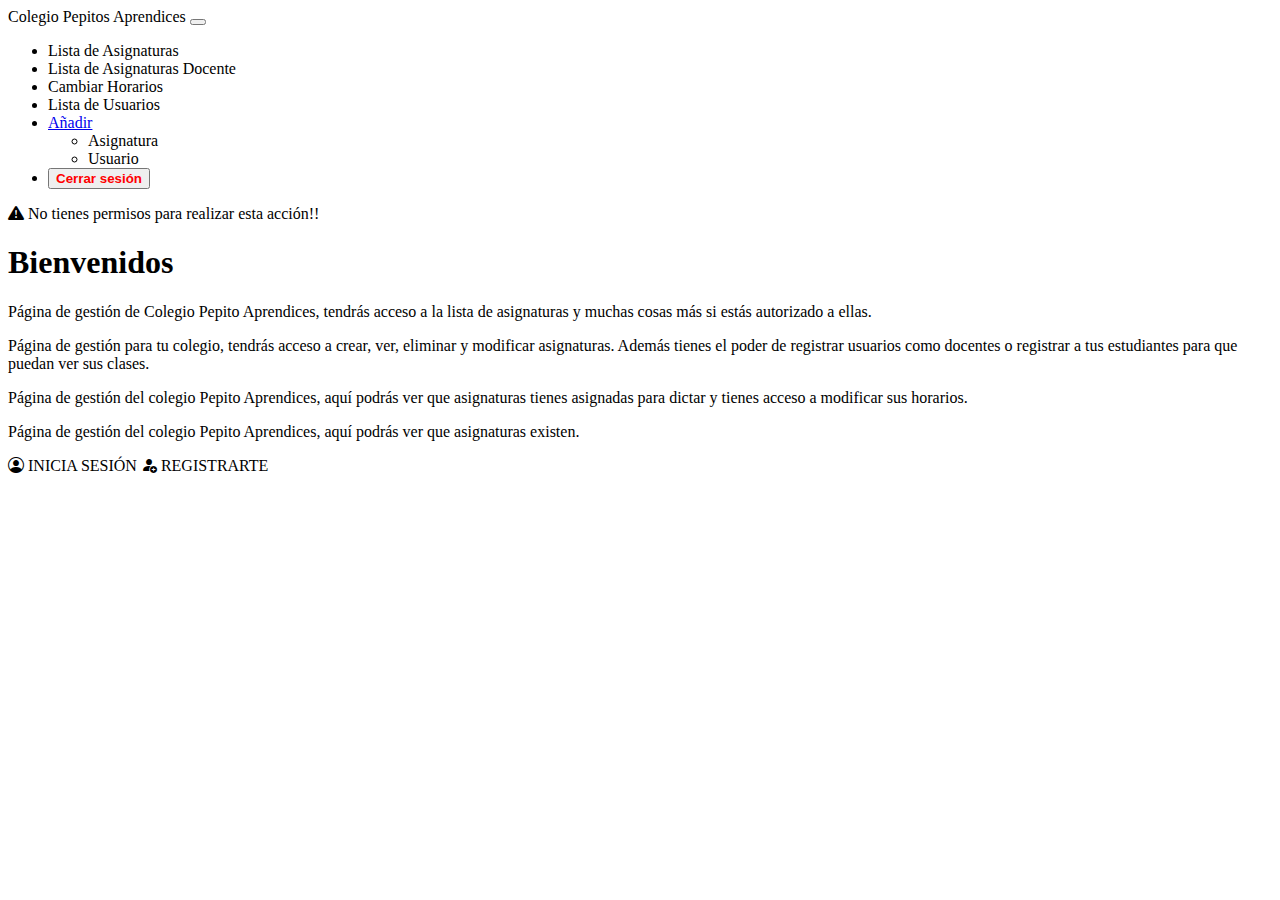
<file: src/main/resources/templates/index.html>
<!DOCTYPE html>
<html lang="es" xmlns:th="http://www.thymeleaf.org" xmlns:sec="http://www.thymeleaf.org/extras/spring-security">

<head>
  <meta charset="UTF-8">
  <meta name="viewport" content="width=device-width, initial-scale=1.0">
  <meta name="author" content="Miguel Angel Medina Diaz">
  <meta name="description" content="Página diseñada para el II Parcial de la asignatura de Programación web">
  <title>Colegio Pepitos Aprendices</title>
  <link rel="stylesheet" th:href="@{/css/index.css}" type="text/css">
  <!-- Bootstrap Links-->
  <link href="https://cdn.jsdelivr.net/npm/bootstrap@5.3.8/dist/css/bootstrap.min.css" rel="stylesheet"
    integrity="sha384-sRIl4kxILFvY47J16cr9ZwB07vP4J8+LH7qKQnuqkuIAvNWLzeN8tE5YBujZqJLB" crossorigin="anonymous">
  <script src="https://cdn.jsdelivr.net/npm/bootstrap@5.3.8/dist/js/bootstrap.bundle.min.js"
    integrity="sha384-FKyoEForCGlyvwx9Hj09JcYn3nv7wiPVlz7YYwJrWVcXK/BmnVDxM+D2scQbITxI"
    crossorigin="anonymous"></script>
  <link rel="stylesheet" href="https://cdn.jsdelivr.net/npm/bootstrap-icons@1.13.1/font/bootstrap-icons.min.css">

</head>

<body>
  <header>
    <nav class="navbar navbar-expand-lg bg-body-tertiary">
      <div class="container-fluid">
        <a class="navbar-brand" th:href="@{/}">Colegio Pepitos Aprendices</a>
        <button class="navbar-toggler" type="button" data-bs-toggle="collapse" data-bs-target="#navbarNav"
          aria-controls="navbarNav" aria-expanded="false" aria-label="Toggle navigation">
          <span class="navbar-toggler-icon"></span>
        </button>
        <div class="collapse navbar-collapse" id="navbarNav">
          <ul class="navbar-nav">
            <li class="nav-item" sec:authorize="!hasRole('DOCENTE')">
              <a class="nav-link active" th:href="@{/asignaturas/listar}">Lista de Asignaturas</a>
            </li>
            <li sec:authorize="hasRole('DOCENTE')" class="nav-item">
              <a class="nav-link active" th:href="@{/asignaturas/docente/listar}">Lista de Asignaturas Docente</a>
            </li>
            <li sec:authorize="hasRole('DOCENTE')" class="nav-item">
              <a class="nav-link active" th:href="@{/asignaturas/docente/modificar}">Cambiar Horarios</a>
            </li>
            <li sec:authorize="hasRole('RECTOR')" class="nav-item">
              <a class="nav-link active" th:href="@{/rector/usuarios/listar}">Lista de Usuarios</a>
            </li>
            <li sec:authorize="hasRole('RECTOR')" class="nav-item dropdown">
              <a class="nav-link active dropdown-toggle" href="#" role="button" data-bs-toggle="dropdown"
                aria-expanded="false">
                Añadir
              </a>
              <ul class="dropdown-menu">
                <li><a class="dropdown-item" th:href="@{/rector/asignaturas/registro}">Asignatura</a></li>
                <li><a class="dropdown-item" th:href="@{/rector/usuarios/registro}">Usuario</a></li>
              </ul>
            </li>
            <li sec:authorize="isAuthenticated()" class="nav-item">
              <form th:action="@{/logout}" method="post" class="d-inline">
                <button type="submit" class="nav-link btn btn-link" style="color:red;font-weight:bold;">Cerrar
                  sesión</button>
              </form>
            </li>
          </ul>
        </div>
      </div>
    </nav>
  </header>
  <div class="container-fluid">
    <div class="row">
      <div class="col-md-12 columna">
        <div class="container mt-5">
          <div class="row">
            <div th:if=${param.forbiden}>
              <div class="alert alert-danger" role="alert">
                <i class="bi bi-exclamation-triangle-fill"></i> No tienes permisos para realizar esta acción!!
              </div>
            </div>
            <h1>Bienvenidos</h1>
          </div>
          <div class="row  mt-3 mb-3">
            <p sec:authorize="!isAuthenticated()">Página de gestión de Colegio Pepito Aprendices, tendrás acceso a la lista de asignaturas y muchas cosas más si estás autorizado a ellas.</p>
            <p sec:authorize="hasRole('RECTOR')">Página de gestión para tu colegio, tendrás acceso a crear, ver, eliminar y modificar asignaturas. Además tienes el poder de registrar usuarios como docentes o registrar a tus estudiantes para que puedan ver sus clases.</p>
            <p sec:authorize="hasRole('DOCENTE')">Página de gestión del colegio Pepito Aprendices, aquí podrás ver que asignaturas tienes asignadas para dictar y tienes acceso a modificar sus horarios.</p>
            <p sec:authorize="hasRole('ESTUDIANTE')">Página de gestión del colegio Pepito Aprendices, aquí podrás ver que asignaturas existen.</p>
            
          </div>
          <div sec:authorize="!isAuthenticated()" class="row">
            <div class="col-md-12 columna1">
              <a class="btn btn-success" th:href="@{/login}"><i class="bi bi-person-circle"></i> INICIA SESIÓN</a>
              <a class=" btn btn-warning" th:href="@{/registro}"><i class="bi bi-person-fill-add"></i> REGISTRARTE</a>
            </div>
          </div>
        </div>
      </div>
    </div>
  </div>
</body>

</html>
</file>
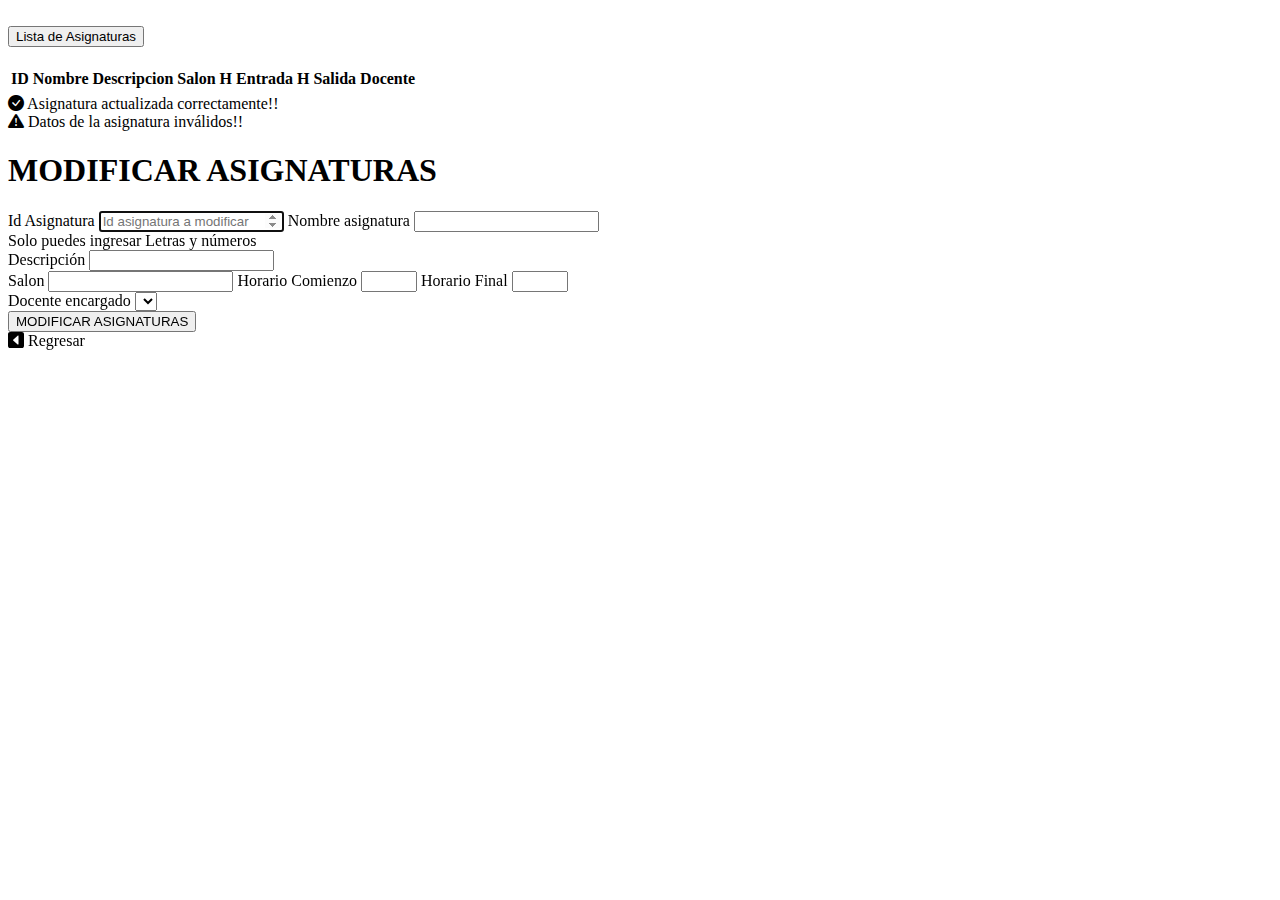
<file: src/main/resources/templates/actualizarAsignaturas.html>
<!DOCTYPE html>
<html lang="es" xmlns:th="http://www.thymeleaf.org" xmlns:sec="http://www.thymeleaf.org/extras/spring-security">

<head>
  <meta charset="UTF-8">
  <meta name="viewport" content="width=device-width, initial-scale=1.0">
  <title>Modificar Asignaturas</title>
  <meta name="author" content="Miguel Medina Diaz">
  <meta name="description" content="Pagina de actualizar para parcial No.2">

  <!-- CSS LINKS -->
  <link rel="stylesheet" th:href="@{/css/login.css}">
  <!-- Bootstrap Links-->
  <link href="https://cdn.jsdelivr.net/npm/bootstrap@5.3.8/dist/css/bootstrap.min.css" rel="stylesheet"
    integrity="sha384-sRIl4kxILFvY47J16cr9ZwB07vP4J8+LH7qKQnuqkuIAvNWLzeN8tE5YBujZqJLB" crossorigin="anonymous">
  <script src="https://cdn.jsdelivr.net/npm/bootstrap@5.3.8/dist/js/bootstrap.bundle.min.js"
    integrity="sha384-FKyoEForCGlyvwx9Hj09JcYn3nv7wiPVlz7YYwJrWVcXK/BmnVDxM+D2scQbITxI"
    crossorigin="anonymous"></script>
  <link rel="stylesheet" href="https://cdn.jsdelivr.net/npm/bootstrap-icons@1.13.1/font/bootstrap-icons.min.css">

</head>

<body>
  <div class="container-fluid contenedor">
    <div class="row">
      <div class="col-md-12 columna">
        <div class="accordion" id="accordionExample">
          <div class="accordion-item">
            <h2 class="accordion-header">
              <button class="accordion-button" type="button" data-bs-toggle="collapse" data-bs-target="#collapseOne"
                aria-expanded="true" aria-controls="collapseOne">
                Lista de Asignaturas
              </button>
            </h2>
            <div id="collapseOne" class="accordion-collapse collapse show" data-bs-parent="#accordionExample">
              <div class="accordion-body">
                <table class="table table-striped table-bordered">
                  <thead class="table-dark">
                    <tr>
                      <th>ID</th>
                      <th>Nombre</th>
                      <th>Descripcion</th>
                      <th>Salon</th>
                      <th>H Entrada</th>
                      <th>H Salida</th>
                      <th>Docente</th>
                    </tr>
                  </thead>
                  <tbody>
                    <tr th:each="asignatura : ${asignaturas}">
                      <td th:text="${asignatura.id}"></td>
                      <td th:text="${asignatura.nombre}"></td>
                      <td th:text="${asignatura.descripcion}"></td>
                      <td th:text="${asignatura.salon}"></td>
                      <td th:text="${asignatura.hComienzo}"></td>
                      <td th:text="${asignatura.hFinal}"></td>
                      <td th:text="${asignatura.docente.getNombre()}"></td>
                    </tr>
                  </tbody>
                </table>
              </div>
            </div>
          </div>
        </div>
        <div th:if=${param.exito}>
          <div class="alert alert-success" role="alert">
            <i class="bi bi-check-circle-fill"></i> Asignatura actualizada correctamente!!
          </div>
        </div>
        <div th:if=${param.error}>
          <div class="alert alert-danger" role="alert">
            <i class="bi bi-exclamation-triangle-fill"></i> Datos de la asignatura inválidos!!
          </div>
        </div>
        <form th:action="@{/rector/asignaturas/modificar}" method="post" id="miFormulario" class="container form-contenedor"
          th:object="${asignatura}">
          <div class="row mb-3">
            <h1>MODIFICAR ASIGNATURAS</h1>
          </div>
          <div class="row mb-2">
            <div class="col-md-6">
              <label for="id" class="form-label">Id Asignatura</label>
              <input type="number" id="id" name="id" th:field="*{id}" class="form-control" required autofocus
                placeholder="Id asignatura a modificar">
              <label for="nombre" class="form-label">Nombre asignatura</label>
              <input type="text" id="nombre" name="nombre" th:field="*{nombre}" class="form-control" required autofocus
                maxlength="30">
                <div id="nombreHelpBlock" class="form-text d-none">
  				Solo puedes ingresar Letras y números
			</div>
              <label for="descripcion" class="form-label">Descripción</label>
              <input type="text" id="descripcion" class="form-control" required th:field="*{descripcion}"
                maxlength="100">
            </div>
            <div class="col-md-6">
              <label for="salon" class="form-label">Salon</label>
              <input type="number" id="salon" class="form-control" required th:field="*{salon}">
              <label for="entrada" class="form-label">Horario Comienzo</label>
              <input type="number" min="0" max="24" id="entrada" class="form-control" required th:field="*{hComienzo}">
              <label for="salida" class="form-label">Horario Final</label>
              <input type="number" min="0" max="24" id="salida" class="form-control" required th:field="*{hFinal}">
            </div>
          </div>
          <div class="row mb-4">
            <div class="col-md-12">
              <label for="docente" class="form-label">Docente encargado</label>
              <select class="form-select" th:field="*{docente}" aria-label="Default select example" required>
			    <option th:each="docente : ${docentes}"
			            th:value="${docente.id}"
			            th:text="${docente.nombre}">
			    </option>
				</select>
            </div>
          </div>


          <div class="row  mb-3">
            <button type="submit" class="btn btn-warning">MODIFICAR ASIGNATURAS</button>
          </div>
          <div class="row">
            <a class="btn btn-dark mt-2" th:href="@{/asignaturas/listar}"><i
                class="bi bi-caret-left-square-fill"></i> Regresar</a>
          </div>
        </form>

      </div>
    </div>
  </div>
  <!-- JS LINKS -->
  <script th:src="@{/js/validacion.js}" type="text/javascript"></script>
</body>

</html>
</file>
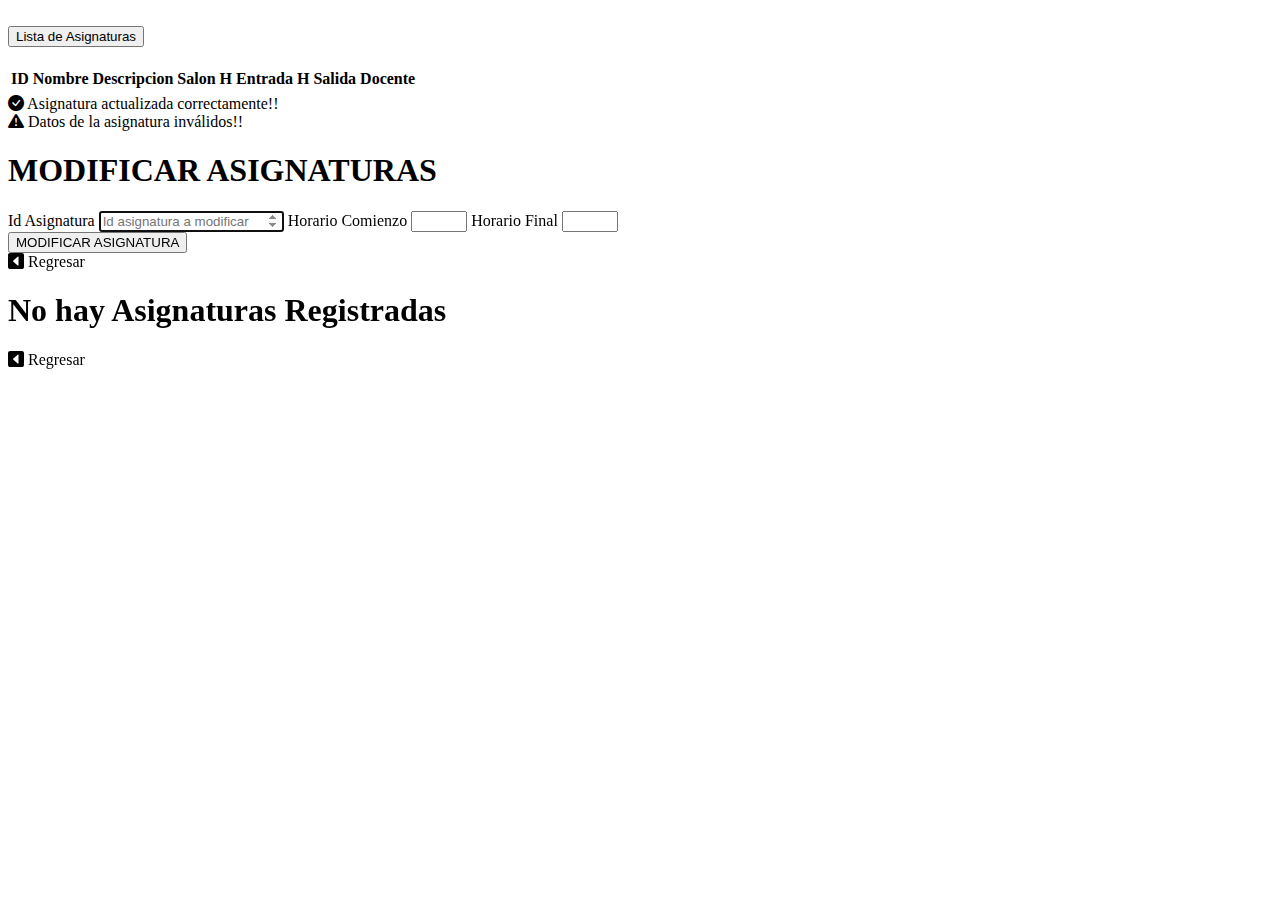
<file: src/main/resources/templates/actualizarAsigsDocente.html>
<!DOCTYPE html>
<html lang="es" xmlns:th="http://www.thymeleaf.org" xmlns:sec="http://www.thymeleaf.org/extras/spring-security">

<head>
  <meta charset="UTF-8">
  <meta name="viewport" content="width=device-width, initial-scale=1.0">
  <title>Modificar Asignaturas</title>
  <meta name="author" content="Miguel Medina Diaz">
  <meta name="description" content="Pagina de registro para parcial No.2">

  <!-- CSS LINKS -->
  <link rel="stylesheet" th:href="@{/css/login.css}">
  <!-- Bootstrap Links-->
  <link href="https://cdn.jsdelivr.net/npm/bootstrap@5.3.8/dist/css/bootstrap.min.css" rel="stylesheet"
    integrity="sha384-sRIl4kxILFvY47J16cr9ZwB07vP4J8+LH7qKQnuqkuIAvNWLzeN8tE5YBujZqJLB" crossorigin="anonymous">
  <script src="https://cdn.jsdelivr.net/npm/bootstrap@5.3.8/dist/js/bootstrap.bundle.min.js"
    integrity="sha384-FKyoEForCGlyvwx9Hj09JcYn3nv7wiPVlz7YYwJrWVcXK/BmnVDxM+D2scQbITxI"
    crossorigin="anonymous"></script>
  <link rel="stylesheet" href="https://cdn.jsdelivr.net/npm/bootstrap-icons@1.13.1/font/bootstrap-icons.min.css">

</head>

<body>
  <div class="container-fluid contenedor">
    <div class="row">
      <div class="col-md-12 columna">
        <div class="accordion" id="accordionExample" >
          <div class="accordion-item">
            <h2 class="accordion-header">
              <button class="accordion-button" type="button" data-bs-toggle="collapse" data-bs-target="#collapseOne"
                aria-expanded="true" aria-controls="collapseOne">
                Lista de Asignaturas
              </button>
            </h2>
            <div id="collapseOne" class="accordion-collapse collapse show" data-bs-parent="#accordionExample">
              <div class="accordion-body">
                <table class="table table-striped table-bordered" th:if="${asignaturas != null and !asignaturas.empty}">
                  <thead class="table-dark">
                    <tr>
                      <th>ID</th>
                      <th>Nombre</th>
                      <th>Descripcion</th>
                      <th>Salon</th>
                      <th>H Entrada</th>
                      <th>H Salida</th>
                      <th>Docente</th>
                    </tr>
                  </thead>
                  <tbody>
                    <tr th:each="asignatura : ${asignaturas}">	
                      <td th:text="${asignatura.id}"></td>
                      <td th:text="${asignatura.nombre}"></td>
                      <td th:text="${asignatura.descripcion}"></td>
                      <td th:text="${asignatura.salon}"></td>
                      <td th:text="${asignatura.hComienzo}"></td>
                      <td th:text="${asignatura.hFinal}"></td>
                      <td th:text="${asignatura.docente.getNombre()}"></td>
                    </tr>
                  </tbody>
                </table>
              </div>
            </div>
          </div>
        </div>
        <div th:if=${param.exito}>
          <div class="alert alert-success" role="alert">
            <i class="bi bi-check-circle-fill"></i> Asignatura actualizada correctamente!!
          </div>
        </div>
        <div th:if=${param.error}>
          <div class="alert alert-danger" role="alert">
            <i class="bi bi-exclamation-triangle-fill"></i> Datos de la asignatura inválidos!!
          </div>
        </div>
        <form th:action="@{/asignaturas/docente/modificar}" method="post" class="container form-contenedor"
          th:object="${asignatura}" th:if="${asignaturas != null and !asignaturas.empty}">
          <div class="row mb-3">
            <h1>MODIFICAR ASIGNATURAS</h1>
          </div>
          <div class="row mb-3">
            <div class="col-md-12">
              <label for="id" class="form-label">Id Asignatura</label>
              <input type="number" id="id" name="id" th:field="*{id}" class="form-control" required autofocus
                placeholder="Id asignatura a modificar">
              <label for="entrada" class="form-label">Horario Comienzo</label>
              <input type="number" min="0" max="24" id="entrada" class="form-control" required th:field="*{hComienzo}">
              <label for="salida" class="form-label">Horario Final</label>
              <input type="number" min="0" max="24" id="salida" class="form-control" required th:field="*{hFinal}">
          </div>
          </div>
          <div class="row  mb-3">
            <button type="submit" class="btn btn-warning">MODIFICAR ASIGNATURA</button>
          </div>
          <div class="row">
            <a class="btn btn-dark mt-2" th:href="@{/asignaturas/docente/listar}"><i
                class="bi bi-caret-left-square-fill"></i> Regresar</a>
          </div>
        </form>
		<div class="row mt-3 mb-3" th:if="${asignaturas == null or asignaturas.empty}">
            <div class="card col-8 align-items-center text-center">
              <div class="card-body">
                <h1 class="card-title">No hay Asignaturas Registradas</h1>
                <a class="btn btn-dark mt-2" th:href="@{/asignaturas/docente/listar}"><i
                class="bi bi-caret-left-square-fill"></i> Regresar</a>
              </div>
            </div>
          </div>
      </div>
    </div>
  </div>
</body>

</html>
</file>
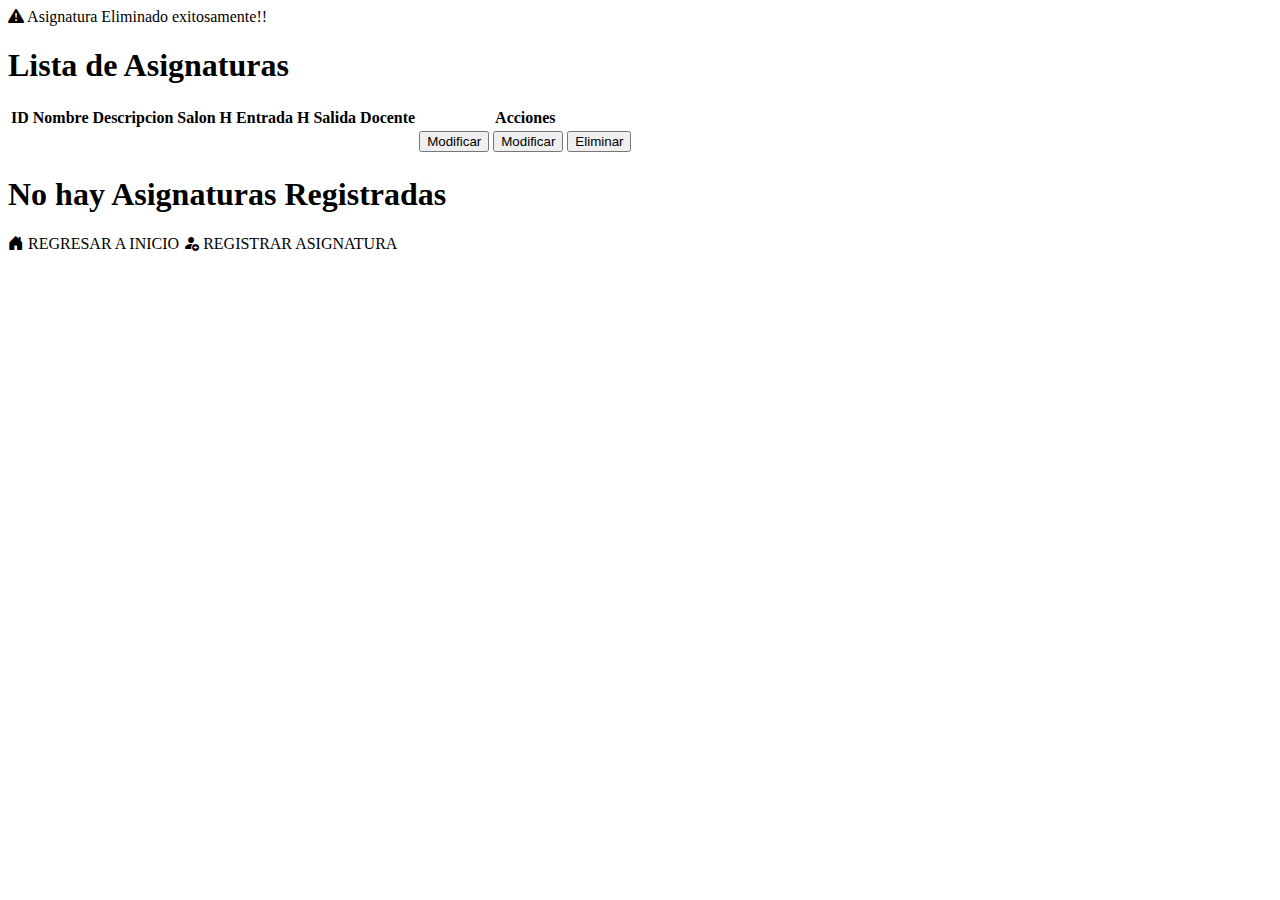
<file: src/main/resources/templates/listaAsignaturas.html>
<!DOCTYPE html>
<html lang="es" xmlns:th="http://www.thymeleaf.org" xmlns:sec="http://www.thymeleaf.org/extras/spring-security">

<head>
  <meta charset="UTF-8">
  <meta name="viewport" content="width=device-width, initial-scale=1.0">
  <meta name="author" content="Miguel Angel Medina Diaz">
  <meta name="description" content="Página diseñada para el II Parcial de la asignatura de Programación web">
  <title>Lista de Asignaturas</title>
  <link rel="stylesheet" th:href="@{/css/lsVehiculos.css}" type="text/css">
  <!-- Bootstrap Links-->
  <link href="https://cdn.jsdelivr.net/npm/bootstrap@5.3.8/dist/css/bootstrap.min.css" rel="stylesheet"
    integrity="sha384-sRIl4kxILFvY47J16cr9ZwB07vP4J8+LH7qKQnuqkuIAvNWLzeN8tE5YBujZqJLB" crossorigin="anonymous">
  <script src="https://cdn.jsdelivr.net/npm/bootstrap@5.3.8/dist/js/bootstrap.bundle.min.js"
    integrity="sha384-FKyoEForCGlyvwx9Hj09JcYn3nv7wiPVlz7YYwJrWVcXK/BmnVDxM+D2scQbITxI"
    crossorigin="anonymous"></script>
  <link rel="stylesheet" href="https://cdn.jsdelivr.net/npm/bootstrap-icons@1.13.1/font/bootstrap-icons.min.css">

</head>

<body>
  <div class="container-fluid">
    <div class="row">
      <div class="col-md-12 columna">
      <div th:if=${param.eliminado}>
          <div class="alert alert-warning" role="alert">
            <i class="bi bi-exclamation-triangle-fill"></i> Asignatura Eliminado exitosamente!!
          </div>
      </div>
        <div class="container mt-5">
          <div class="row">
            <h1>Lista de Asignaturas</h1>
          </div>
          <div class="row  mt-3 mb-3" th:if="${asignaturas!= null and !asignaturas.empty}">
            <table class="table table-striped table-bordered">
              <thead class="table-dark">
                <tr>
                  <th>ID</th>
                  <th>Nombre</th>
                  <th>Descripcion</th>
                  <th>Salon</th>
                  <th>H Entrada</th>
                  <th>H Salida</th>
                  <th>Docente</th>
                  <th>Acciones</th>
                </tr>
              </thead>
              <tbody>
                <tr th:each="asignatura : ${asignaturas}">
                  <td th:text="${asignatura.id}"></td>
                  <td th:text="${asignatura.nombre}"></td>
                  <td th:text="${asignatura.descripcion}"></td>
                  <td th:text="${asignatura.salon}"></td>
                  <td th:text="${asignatura.hComienzo}"></td>
                  <td th:text="${asignatura.hFinal}"></td>
                  <td th:text="${asignatura.docente.getNombre()}"></td>
                  <td>
                    <a sec:authorize="hasRole('RECTOR')" th:href="@{/rector/asignaturas/modificar}"><input type="button" class="btn btn-primary"
                        value="Modificar"></a>
                    <a sec:authorize="hasRole('DOCENTE')" th:href="@{/asignaturas/docente/modificar}"><input type="button" class="btn btn-primary"
                        value="Modificar"></a>
                    <a sec:authorize="hasRole('RECTOR')" th:href="@{/asignaturas/listar/} + ${asignatura.id}"><input type="button" class="btn btn-danger"
                        value="Eliminar"
                        onclick="if (!confirm('¿Estás seguro de eliminar este registro de Asignatura?')) return false;"></a>
                  </td>
                </tr>
              </tbody>
            </table>
          </div>
          <div class="row mt-3 mb-3" th:if="${asignaturas == null or asignaturas.empty}">
            <div class="card col-8 align-items-center text-center">
              <div class="card-body">
                <h1 class="card-title">No hay Asignaturas Registradas</h1>
              </div>
            </div>
          </div>
          <div class="row">
            <div class="col-md-12 columna1">
              <a class="btn btn-success" th:href="@{/}"><i class="bi bi-house-door-fill"></i> REGRESAR A INICIO</a>
              <a class=" btn btn-warning" th:href="@{/rector/asignaturas/registro}" sec:authorize="!hasRole('ESTUDIANTE')"><i class="bi bi-person-fill-add"></i> REGISTRAR ASIGNATURA</a>
            </div>
          </div>
        </div>
      </div>
    </div>
  </div>
</body>

</html>
</file>
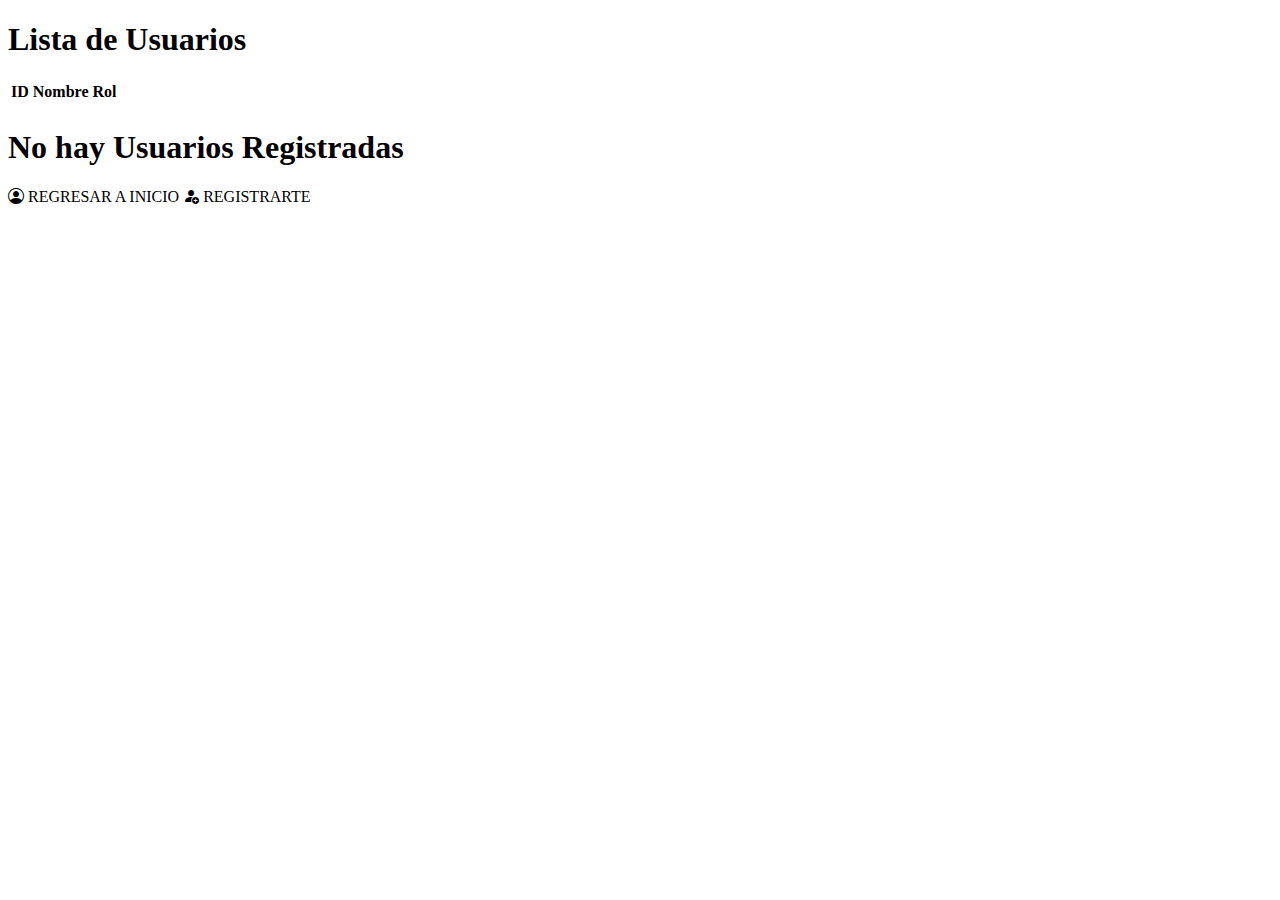
<file: src/main/resources/templates/listaUsuarios.html>
<!DOCTYPE html>
<html lang="es" xmlns:th="http://www.thymeleaf.org" xmlns:sec="http://www.thymeleaf.org/extras/spring-security">

<head>
  <meta charset="UTF-8">
  <meta name="viewport" content="width=device-width, initial-scale=1.0">
  <meta name="author" content="Miguel Angel Medina Diaz">
  <meta name="description" content="Página diseñada para el II Parcial de la asignatura de Programación web">
  <title>Lista de Asignaturas</title>
  <link rel="stylesheet" th:href="@{/css/lsVehiculos.css}" type="text/css">
  <!-- Bootstrap Links-->
  <link href="https://cdn.jsdelivr.net/npm/bootstrap@5.3.8/dist/css/bootstrap.min.css" rel="stylesheet"
    integrity="sha384-sRIl4kxILFvY47J16cr9ZwB07vP4J8+LH7qKQnuqkuIAvNWLzeN8tE5YBujZqJLB" crossorigin="anonymous">
  <script src="https://cdn.jsdelivr.net/npm/bootstrap@5.3.8/dist/js/bootstrap.bundle.min.js"
    integrity="sha384-FKyoEForCGlyvwx9Hj09JcYn3nv7wiPVlz7YYwJrWVcXK/BmnVDxM+D2scQbITxI"
    crossorigin="anonymous"></script>
  <link rel="stylesheet" href="https://cdn.jsdelivr.net/npm/bootstrap-icons@1.13.1/font/bootstrap-icons.min.css">

</head>

<body>
  <div class="container-fluid">
    <div class="row">
      <div class="col-md-12 columna">
        <div class="container mt-5">
          <div class="row">
            <h1>Lista de Usuarios</h1>
          </div>
          <div class="row  mt-3 mb-3" th:if="${usuarios!=null or !usuarios.empty}">
            <table class="table table-striped table-bordered">
              <thead class="table-dark">
                <tr>
                  <th>ID</th>
                  <th>Nombre</th>
                  <th>Rol</th>
                </tr>
              </thead>
              <tbody>
                <tr th:each="usuario : ${usuarios}">
                  <td th:text="${usuario.id}"></td>
                  <td th:text="${usuario.nombre}"></td>
                  <td th:text="${usuario.rol.get(0).getNombre()}"></td>
                </tr>
              </tbody>
            </table>
          </div>
          <div class="row mt-3 mb-3" th:if="${usuarios == null or usuarios.empty}">
            <div class="card col-8 align-items-center text-center">
              <div class="card-body">
                <h1 class="card-title">No hay Usuarios Registradas</h1>
              </div>
            </div>
          </div>
          <div class="row">
            <div class="col-md-12 columna1">
              <a class="btn btn-success" th:href="@{/}"><i class="bi bi-person-circle"></i> REGRESAR A INICIO</a>
              <a class=" btn btn-warning" th:href="@{/rector/usuarios/registro}"><i class="bi bi-person-fill-add"></i> REGISTRARTE</a>
            </div>
          </div>
        </div>
      </div>
    </div>
  </div>
</body>

</html>
</file>
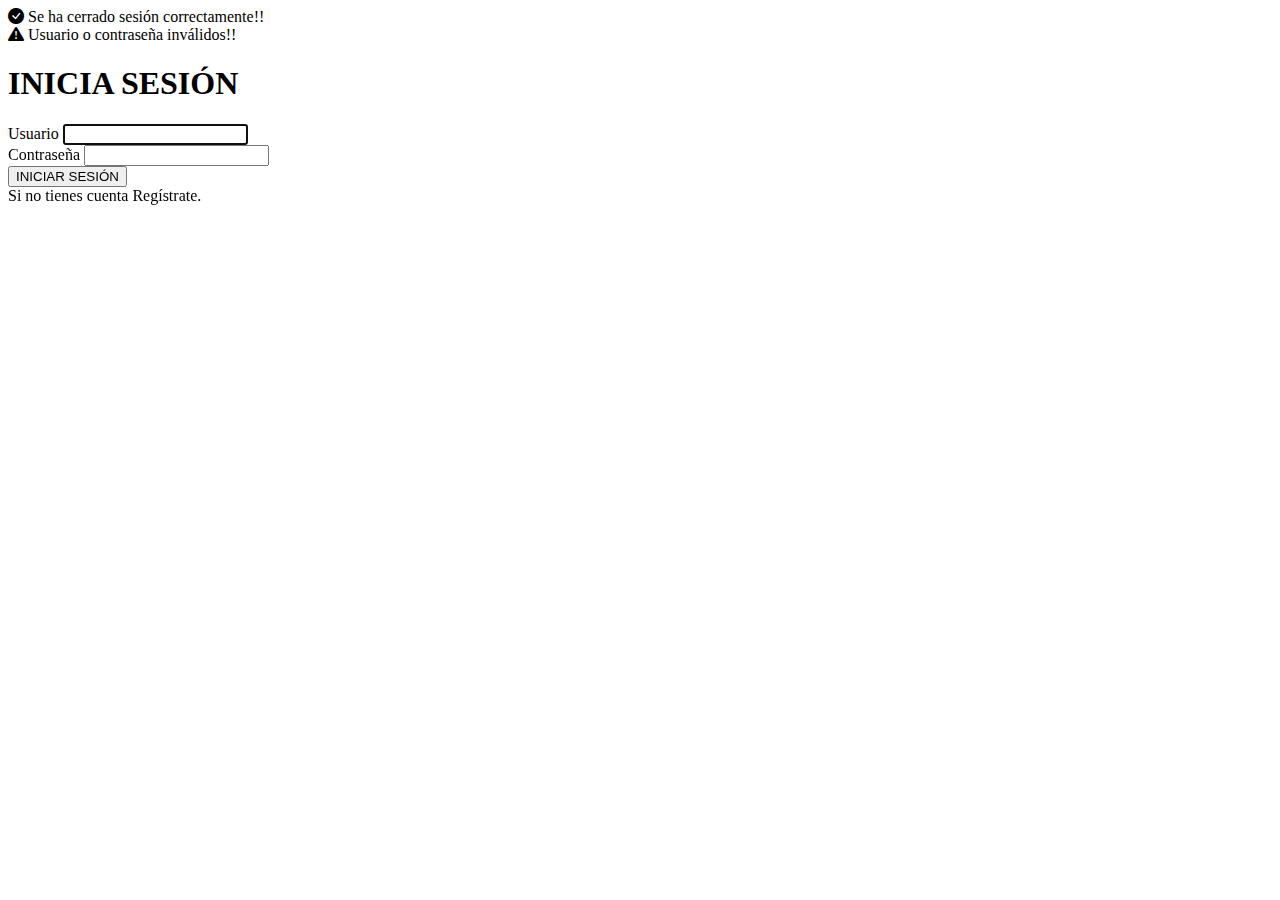
<file: src/main/resources/templates/login.html>
<!DOCTYPE html>
<html lang="es" xmlns:th="http://www.thymeleaf.org" xmlns:sec="http://www.thymeleaf.org/extras/spring-security">

<head>
  <meta charset="UTF-8">
  <meta name="viewport" content="width=device-width, initial-scale=1.0">
  <title>Inicia Sesión</title>
  <meta name="author" content="Miguel Medina Diaz">
  <meta name="description" content="Pagina de login para parcial No.2">

  <!-- CSS LINKS -->
  <link rel="stylesheet" th:href="@{/css/login.css}">
  <!-- Bootstrap Links-->
  <link href="https://cdn.jsdelivr.net/npm/bootstrap@5.3.8/dist/css/bootstrap.min.css" rel="stylesheet"
    integrity="sha384-sRIl4kxILFvY47J16cr9ZwB07vP4J8+LH7qKQnuqkuIAvNWLzeN8tE5YBujZqJLB" crossorigin="anonymous">
  <script src="https://cdn.jsdelivr.net/npm/bootstrap@5.3.8/dist/js/bootstrap.bundle.min.js"
    integrity="sha384-FKyoEForCGlyvwx9Hj09JcYn3nv7wiPVlz7YYwJrWVcXK/BmnVDxM+D2scQbITxI"
    crossorigin="anonymous"></script>
  <link rel="stylesheet" href="https://cdn.jsdelivr.net/npm/bootstrap-icons@1.13.1/font/bootstrap-icons.min.css">

</head>

<body>
  <div class="container-fluid contenedor">
    <div class="row">
      <div class="col-md-12 columna">
        <div th:if=${param.logout}>
          <div class="alert alert-success" role="alert">
            <i class="bi bi-check-circle-fill"></i> Se ha cerrado sesión correctamente!!
          </div>
        </div>
        <div th:if=${param.error}>
          <div class="alert alert-danger" role="alert">
            <i class="bi bi-exclamation-triangle-fill"></i> Usuario o contraseña inválidos!!
          </div>
        </div>
        <form th:action="@{/login}" method="post" class="container form-contenedor">
          <div class="row mb-3">
            <h1>INICIA SESIÓN</h1>
          </div>
          <div class="row mb-3">
            <label for="username" class="form-label">Usuario</label>
            <input type="text" id="username" name="username" class="form-control" required autofocus>
          </div>
          <div class="row mb-3">
            <label for="password" class="form-label">Contraseña</label>
            <input type="password" id="password" name="password" class="form-control" required>
          </div>
          <div class="row  mb-3">
            <button type="submit" class="btn btn-warning">INICIAR SESIÓN</button>
          </div>
          <div class="row">
            <span>Si no tienes cuenta <a th:href="@{/registro}">Regístrate</a>.</span>
          </div>
        </form>

      </div>
    </div>
  </div>
</body>

</html>
</file>
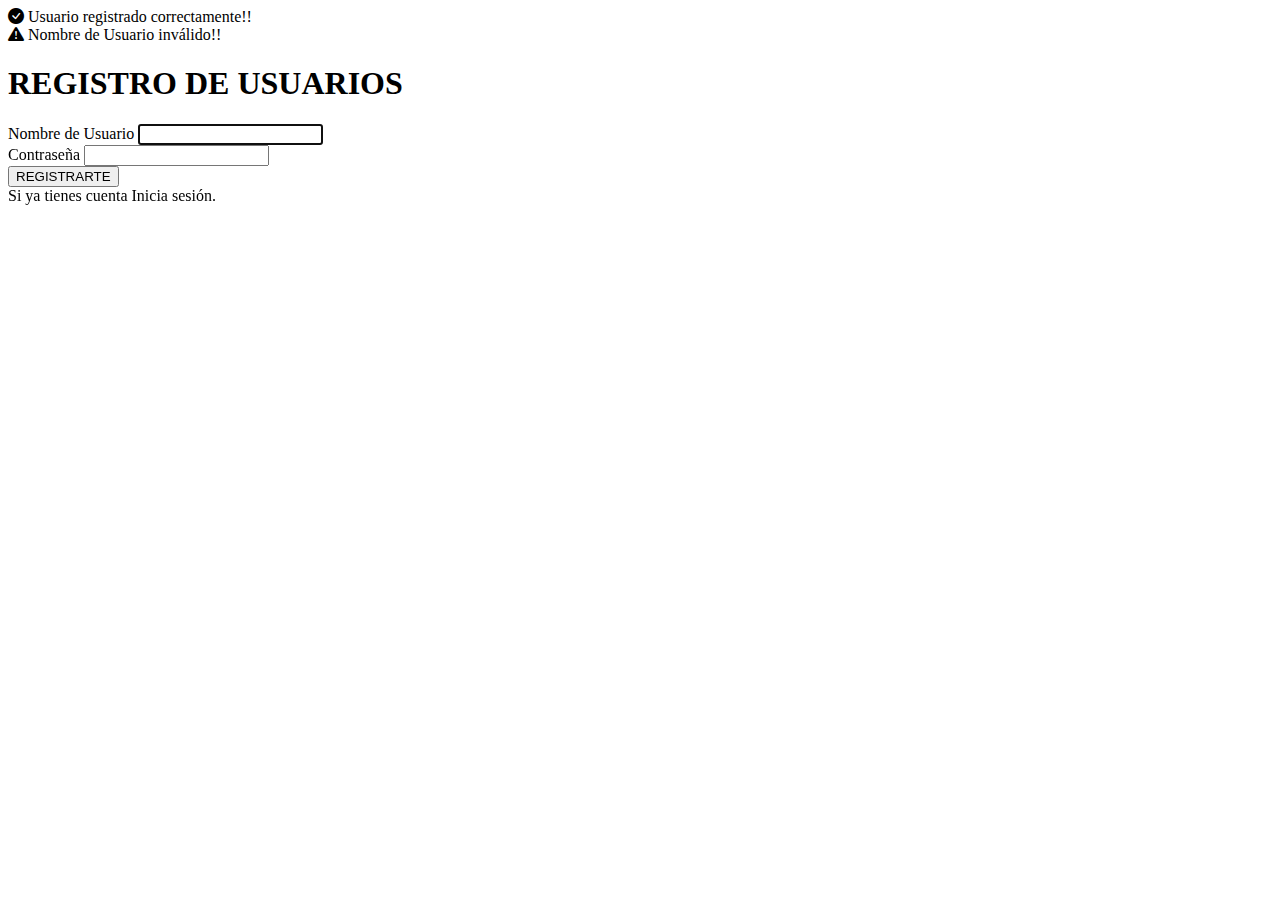
<file: src/main/resources/templates/registro.html>
<!DOCTYPE html>
<html lang="es" xmlns:th="http://www.thymeleaf.org" xmlns:sec="http://www.thymeleaf.org/extras/spring-security">

<head>
  <meta charset="UTF-8">
  <meta name="viewport" content="width=device-width, initial-scale=1.0">
  <title>Registro de Usuario</title>
  <meta name="author" content="Miguel Medina Diaz">
  <meta name="description" content="Pagina de registro para parcial No.2">

  <!-- CSS LINKS -->
  <link rel="stylesheet" th:href="@{/css/login.css}">
  <!-- Bootstrap Links-->
  <link href="https://cdn.jsdelivr.net/npm/bootstrap@5.3.8/dist/css/bootstrap.min.css" rel="stylesheet"
    integrity="sha384-sRIl4kxILFvY47J16cr9ZwB07vP4J8+LH7qKQnuqkuIAvNWLzeN8tE5YBujZqJLB" crossorigin="anonymous">
  <script src="https://cdn.jsdelivr.net/npm/bootstrap@5.3.8/dist/js/bootstrap.bundle.min.js"
    integrity="sha384-FKyoEForCGlyvwx9Hj09JcYn3nv7wiPVlz7YYwJrWVcXK/BmnVDxM+D2scQbITxI"
    crossorigin="anonymous"></script>
  <link rel="stylesheet" href="https://cdn.jsdelivr.net/npm/bootstrap-icons@1.13.1/font/bootstrap-icons.min.css">

</head>

<body>
  <div class="container-fluid contenedor">
    <div class="row">
      <div class="col-md-12 columna">
        <div th:if=${param.exito}>
          <div class="alert alert-success" role="alert">
            <i class="bi bi-check-circle-fill"></i> Usuario registrado correctamente!!
          </div>
        </div>
        <div th:if=${param.error}>
          <div class="alert alert-danger" role="alert">
            <i class="bi bi-exclamation-triangle-fill"></i> Nombre de Usuario inválido!!
          </div>
        </div>
        <form th:action="@{/registro}" method="post" class="container form-contenedor" th:object="${usuario}">
          <div class="row mb-3">
            <h1>REGISTRO DE USUARIOS</h1>
          </div>
          <div class="row mb-3">
            <label for="username" class="form-label">Nombre de Usuario</label>
            <input type="text" id="username" name="username" th:field="*{nombre}" class="form-control" required
              autofocus>
          </div>
          <div class="row mb-3">
            <label for="password" class="form-label">Contraseña</label>
            <input type="password" id="password" class="form-control" required th:field="*{contrasena}">
          </div>
          <div class="row  mb-3">
            <button type="submit" class="btn btn-warning">REGISTRARTE</button>
          </div>
          <div class="row">
            <span>Si ya tienes cuenta <a th:href="@{/login}">Inicia sesión</a>.</span>
          </div>
        </form>

      </div>
    </div>
  </div>
</body>

</html>
</file>
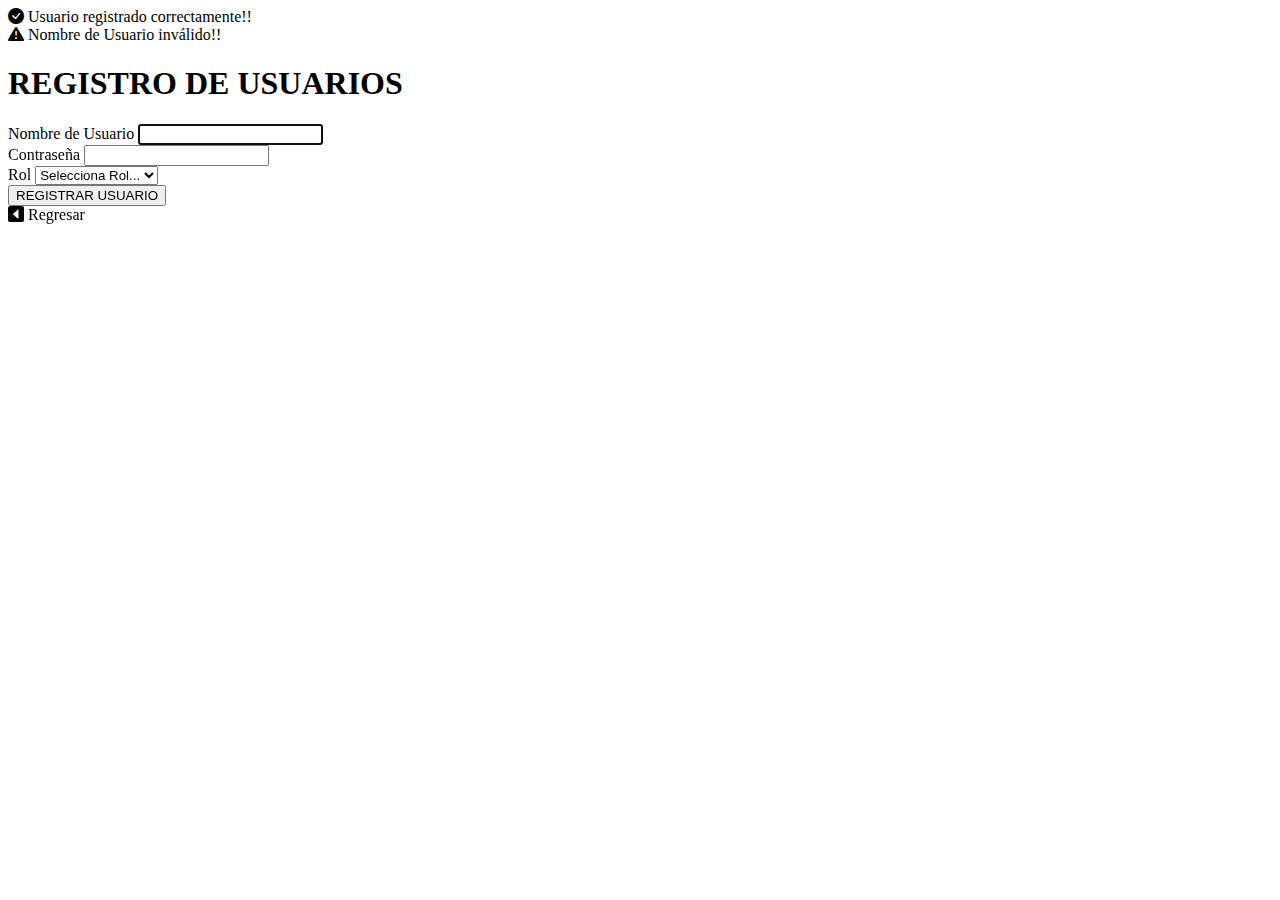
<file: src/main/resources/templates/registroAdmin.html>
<!DOCTYPE html>
<html lang="es" xmlns:th="http://www.thymeleaf.org" xmlns:sec="http://www.thymeleaf.org/extras/spring-security">

<head>
  <meta charset="UTF-8">
  <meta name="viewport" content="width=device-width, initial-scale=1.0">
  <title>Registro de Usuario</title>
  <meta name="author" content="Miguel Medina Diaz">
  <meta name="description" content="Pagina de registro para parcial No.2">

  <!-- CSS LINKS -->
  <link rel="stylesheet" th:href="@{/css/login.css}">
  <!-- Bootstrap Links-->
  <link href="https://cdn.jsdelivr.net/npm/bootstrap@5.3.8/dist/css/bootstrap.min.css" rel="stylesheet"
    integrity="sha384-sRIl4kxILFvY47J16cr9ZwB07vP4J8+LH7qKQnuqkuIAvNWLzeN8tE5YBujZqJLB" crossorigin="anonymous">
  <script src="https://cdn.jsdelivr.net/npm/bootstrap@5.3.8/dist/js/bootstrap.bundle.min.js"
    integrity="sha384-FKyoEForCGlyvwx9Hj09JcYn3nv7wiPVlz7YYwJrWVcXK/BmnVDxM+D2scQbITxI"
    crossorigin="anonymous"></script>
  <link rel="stylesheet" href="https://cdn.jsdelivr.net/npm/bootstrap-icons@1.13.1/font/bootstrap-icons.min.css">

</head>

<body>
  <div class="container-fluid contenedor">
    <div class="row">
      <div class="col-md-12 columna">
        <div th:if=${param.exito}>
          <div class="alert alert-success" role="alert">
            <i class="bi bi-check-circle-fill"></i> Usuario registrado correctamente!!
          </div>
        </div>
        <div th:if=${param.error}>
          <div class="alert alert-danger" role="alert">
            <i class="bi bi-exclamation-triangle-fill"></i> Nombre de Usuario inválido!!
          </div>
        </div>
        <form th:action="@{/rector/usuarios/registro}" method="post" class="container form-contenedor" th:object="${usuario}">
          <div class="row mb-3">
            <h1>REGISTRO DE USUARIOS</h1>
          </div>
          <div class="row mb-3">
            <label for="username" class="form-label">Nombre de Usuario</label>
            <input type="text" id="username" name="username" th:field="*{nombre}" class="form-control" required
              autofocus>
          </div>
          <div class="row mb-3">
            <label for="password" class="form-label">Contraseña</label>
            <input type="password" id="password" class="form-control" required th:field="*{contrasena}">
          </div>
          <div class="row mb-3">
            <label for="roles" class="form-label">Rol</label>
            <select class="form-select" aria-label="Default select example" th:field="*{rol}" required>
              <option disabled selected value="2">Selecciona Rol...</option>
              <option value="2">Docente</option>
              <option value="3">Estudiante</option>
            </select>
          </div>
          <div class="row  mb-3">
            <button type="submit" class="btn btn-warning">REGISTRAR USUARIO</button>
          </div>
          <div class="row">
            <a class="btn btn-dark mt-2" th:href="@{/}"><i class="bi bi-caret-left-square-fill"></i> Regresar</a>
          </div>
        </form>

      </div>
    </div>
  </div>
</body>

</html>
</file>
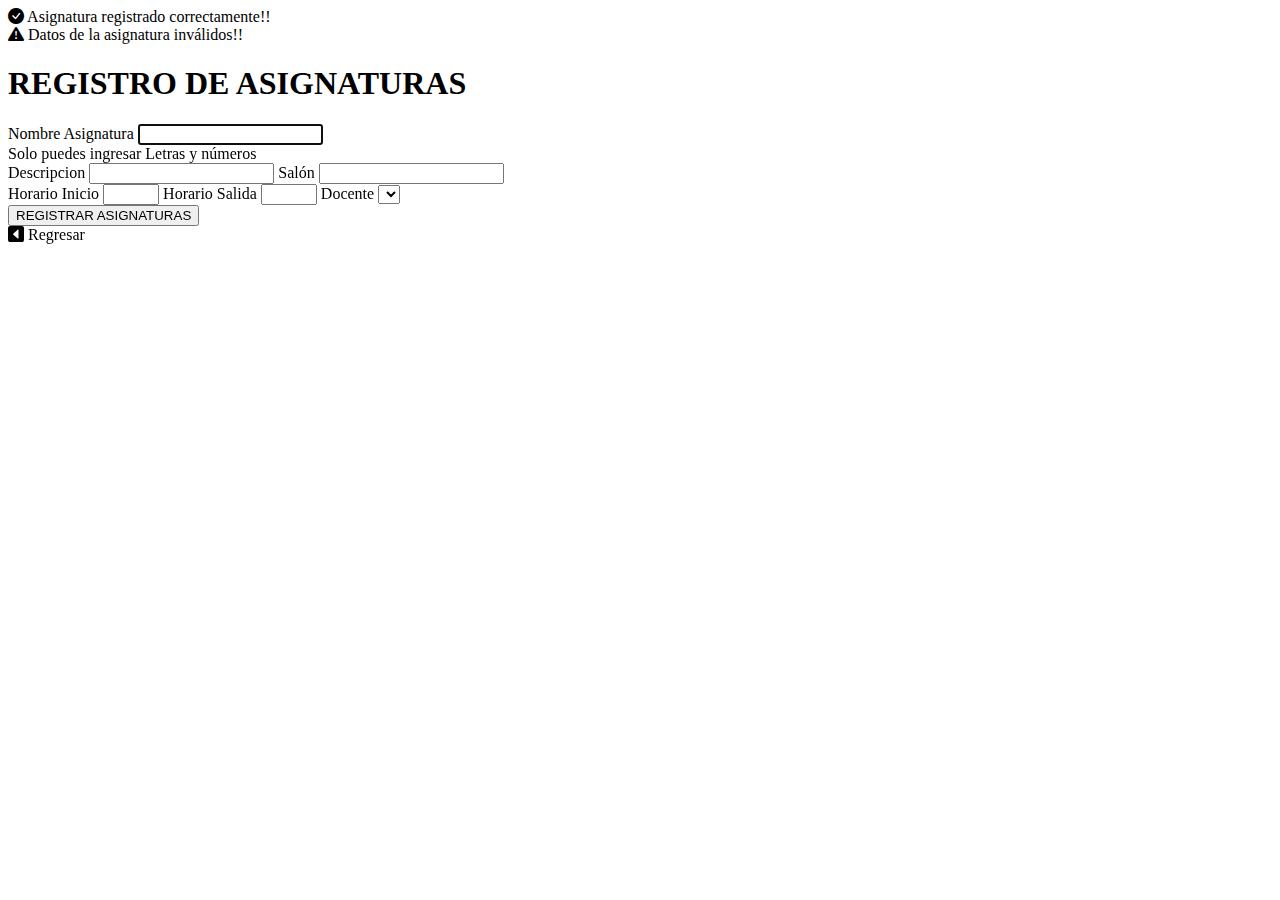
<file: src/main/resources/templates/registroAsignaturas.html>
<!DOCTYPE html>
<html lang="es" xmlns:th="http://www.thymeleaf.org" xmlns:sec="http://www.thymeleaf.org/extras/spring-security">

<head>
  <meta charset="UTF-8">
  <meta name="viewport" content="width=device-width, initial-scale=1.0">
  <title>Registro de Asignatura</title>
  <meta name="author" content="Miguel Medina Diaz">
  <meta name="description" content="Pagina de registro para parcial No.2">

  <!-- CSS LINKS -->
  <link rel="stylesheet" th:href="@{/css/login.css}">
  <!-- Bootstrap Links-->
  <link href="https://cdn.jsdelivr.net/npm/bootstrap@5.3.8/dist/css/bootstrap.min.css" rel="stylesheet"
    integrity="sha384-sRIl4kxILFvY47J16cr9ZwB07vP4J8+LH7qKQnuqkuIAvNWLzeN8tE5YBujZqJLB" crossorigin="anonymous">
  <script src="https://cdn.jsdelivr.net/npm/bootstrap@5.3.8/dist/js/bootstrap.bundle.min.js"
    integrity="sha384-FKyoEForCGlyvwx9Hj09JcYn3nv7wiPVlz7YYwJrWVcXK/BmnVDxM+D2scQbITxI"
    crossorigin="anonymous"></script>
  <link rel="stylesheet" href="https://cdn.jsdelivr.net/npm/bootstrap-icons@1.13.1/font/bootstrap-icons.min.css">

</head>

<body>
  <div class="container-fluid contenedor">
    <div class="row">
      <div class="col-md-12 columna">
        <div th:if=${param.exito}>
          <div class="alert alert-success" role="alert">
            <i class="bi bi-check-circle-fill"></i> Asignatura registrado correctamente!!
          </div>
        </div>
        <div th:if=${param.error}>
          <div class="alert alert-danger" role="alert">
            <i class="bi bi-exclamation-triangle-fill"></i> Datos de la asignatura inválidos!!
          </div>
        </div>
        <form th:action="@{/rector/asignaturas/registro}" method="post" id="miFormulario" class="container form-contenedor" th:object="${asignatura}">
          <div class="row mb-3">
            <h1>REGISTRO DE ASIGNATURAS</h1>
          </div>
          <div class="row mb-4">
            <div class="col-md-6">
              <label for="nombre" class="form-label">Nombre Asignatura</label>
              <input type="text" id="nombre" name="nombre" th:field="*{nombre}" class="form-control" required autofocus
                maxlength="30">
                <div id="nombreHelpBlock" class="form-text d-none">
  				Solo puedes ingresar Letras y números
			</div>
              <label for="descripcion" class="form-label">Descripcion</label>
              <input type="text" id="descripcion" class="form-control" required th:field="*{descripcion}"
                maxlength="100">
              <label for="entrada" class="form-label">Salón</label>
              <input type="number" id="entrada" class="form-control" required th:field="*{salon}">
            </div>
            <div class="col-md-6">
              <label for="entrada" class="form-label">Horario Inicio</label>
              <input type="number" min="0" max="24" id="entrada" class="form-control" required th:field="*{hComienzo}">
              <label for="salida" class="form-label">Horario Salida</label>
              <input type="number" min="0" max="24" id="salida" class="form-control" required th:field="*{hFinal}">


              <label for="docente" class="form-label">Docente</label>
              <select class="form-select" th:field="*{docente}" aria-label="Default select example" required>
			    <option th:each="docente : ${docentes}"
			            th:value="${docente.id}"
			            th:text="${docente.nombre}">
			    </option>
				</select>
            </div>
          </div>

          <div class="row  mb-3">
            <button type="submit" class="btn btn-warning">REGISTRAR ASIGNATURAS</button>
          </div>
          <div class="row">
            <a class="btn btn-dark mt-2" th:href="@{/}"><i class="bi bi-caret-left-square-fill"></i> Regresar</a>
          </div>
        </form>

      </div>
    </div>
  </div>
  <!-- JS LINKS -->
  <script th:src="@{/js/validacion.js}" type="text/javascript"></script>
</body>

</html>
</file>
